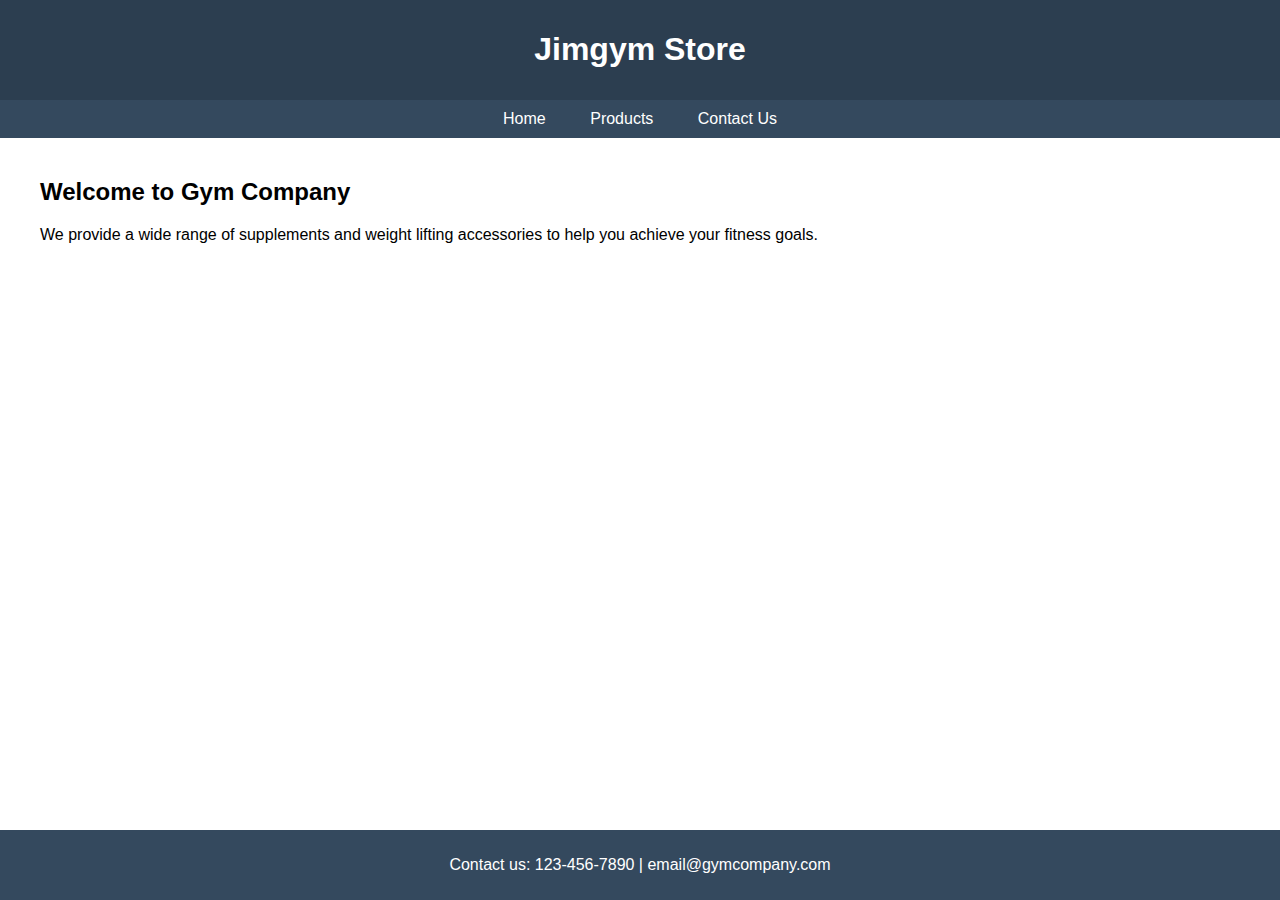
<file: inetpub/jimgymstore/index.html>
<!DOCTYPE html>
<html lang="en">
<head>
    <meta charset="UTF-8">
    <meta name="viewport" content="width=device-width, initial-scale=1.0">
    <title>Home - Gym Company</title>
    <link rel="stylesheet" href="styles.css">
</head>
<body>
    <header>
        <h1>Jimgym Store</h1>
    </header>
    <nav>
        <a href="index.html">Home</a>
        <a href="products.html">Products</a>
        <a href="contact.html">Contact Us</a>
    </nav>
    <div class="container">
        <h2>Welcome to Gym Company</h2>
        <p>We provide a wide range of supplements and weight lifting accessories to help you achieve your fitness goals.</p>
    </div>
    <footer>
        <p>Contact us: 123-456-7890 | email@gymcompany.com</p>
    </footer>
</body>
</html>
</file>
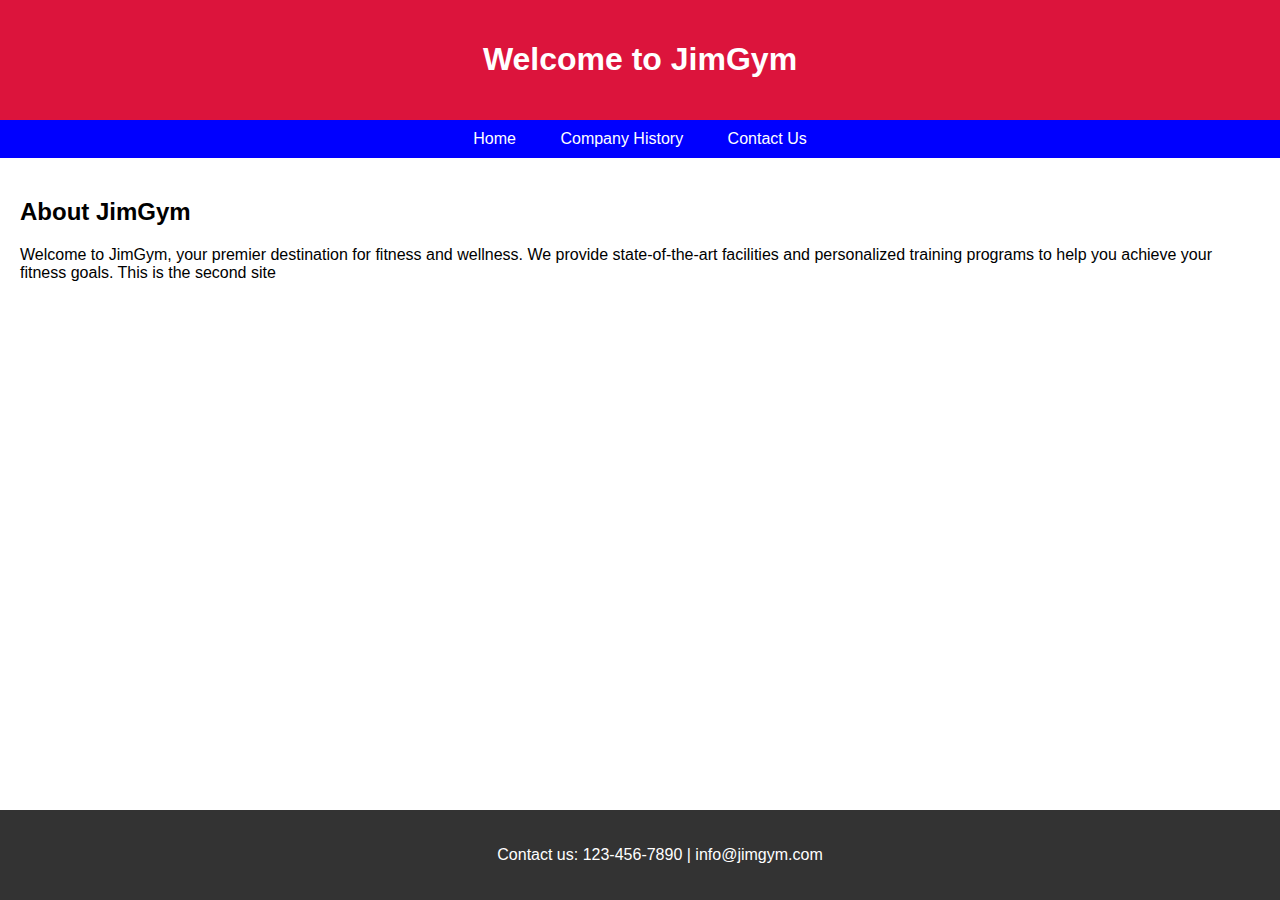
<file: inetpub/sidejimgym/index.html>
<!DOCTYPE html>
<html lang="en">
<head>
  <meta charset="UTF-8">
  <meta name="viewport" content="width=device-width, initial-scale=1.0">
  <title>JimGym 2 - Home</title>
  <link rel="stylesheet" href="styles.css">
</head>
<body>
  <header>
    <h1>Welcome to JimGym</h1>
  </header>
  <nav>
    <a href="index.html">Home</a>
    <a href="history.html">Company History</a>
    <a href="contact.html">Contact Us</a>
  </nav>
  <div class="container">
    <h2>About JimGym</h2>
    <p>Welcome to JimGym, your premier destination for fitness and wellness. We provide state-of-the-art facilities and personalized training programs to help you achieve your fitness goals. This is the second site</p>
  </div>
  <footer>
    <p>Contact us: 123-456-7890 | info@jimgym.com</p>
  </footer>
</body>
</html>
</file>
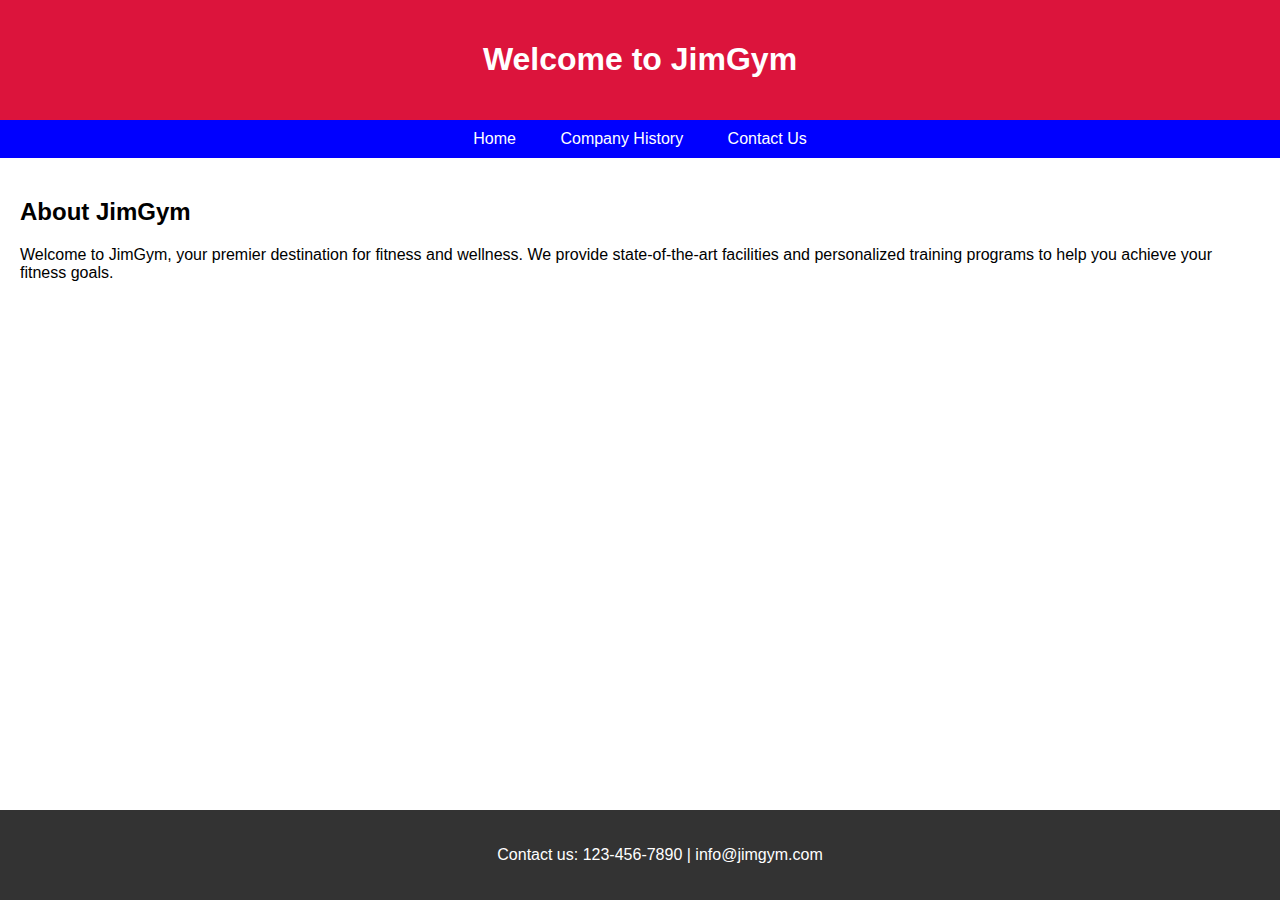
<file: inetpub/wwwroot/index.html>
<!DOCTYPE html>
<html lang="en">
<head>
  <meta charset="UTF-8">
  <meta name="viewport" content="width=device-width, initial-scale=1.0">
  <title>JimGym - Home</title>
  <link rel="stylesheet" href="styles.css">
</head>
<body>
  <header>
    <h1>Welcome to JimGym</h1>
  </header>
  <nav>
    <a href="index.html">Home</a>
    <a href="history.html">Company History</a>
    <a href="contact.html">Contact Us</a>
  </nav>
  <div class="container">
    <h2>About JimGym</h2>
    <p>Welcome to JimGym, your premier destination for fitness and wellness. We provide state-of-the-art facilities and personalized training programs to help you achieve your fitness goals.</p>
  </div>
  <footer>
    <p>Contact us: 123-456-7890 | info@jimgym.com</p>
  </footer>
</body>
</html>
</file>
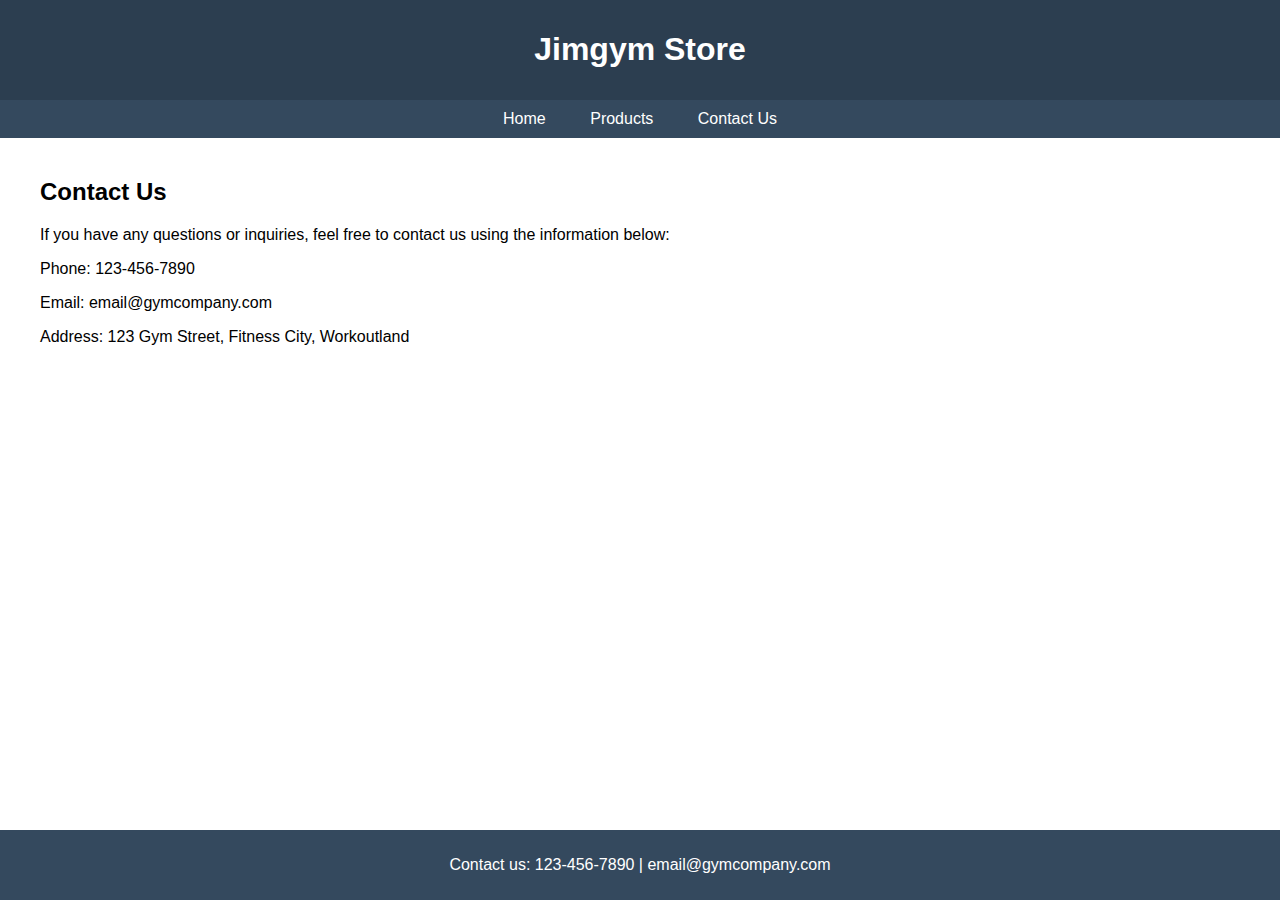
<file: inetpub/jimgymstore/contact.html>
<!DOCTYPE html>
<html lang="en">
<head>
    <meta charset="UTF-8">
    <meta name="viewport" content="width=device-width, initial-scale=1.0">
    <title>Contact Us - Gym Company</title>
    <link rel="stylesheet" href="styles.css">
</head>
<body>
    <header>
        <h1>Jimgym Store</h1>
    </header>
    <nav>
        <a href="index.html">Home</a>
        <a href="products.html">Products</a>
        <a href="contact.html">Contact Us</a>
    </nav>
    <div class="container">
        <h2>Contact Us</h2>
        <p>If you have any questions or inquiries, feel free to contact us using the information below:</p>
        <p>Phone: 123-456-7890</p>
        <p>Email: email@gymcompany.com</p>
        <p>Address: 123 Gym Street, Fitness City, Workoutland</p>
    </div>
    <footer>
        <p>Contact us: 123-456-7890 | email@gymcompany.com</p>
    </footer>
</body>
</html>
</file>
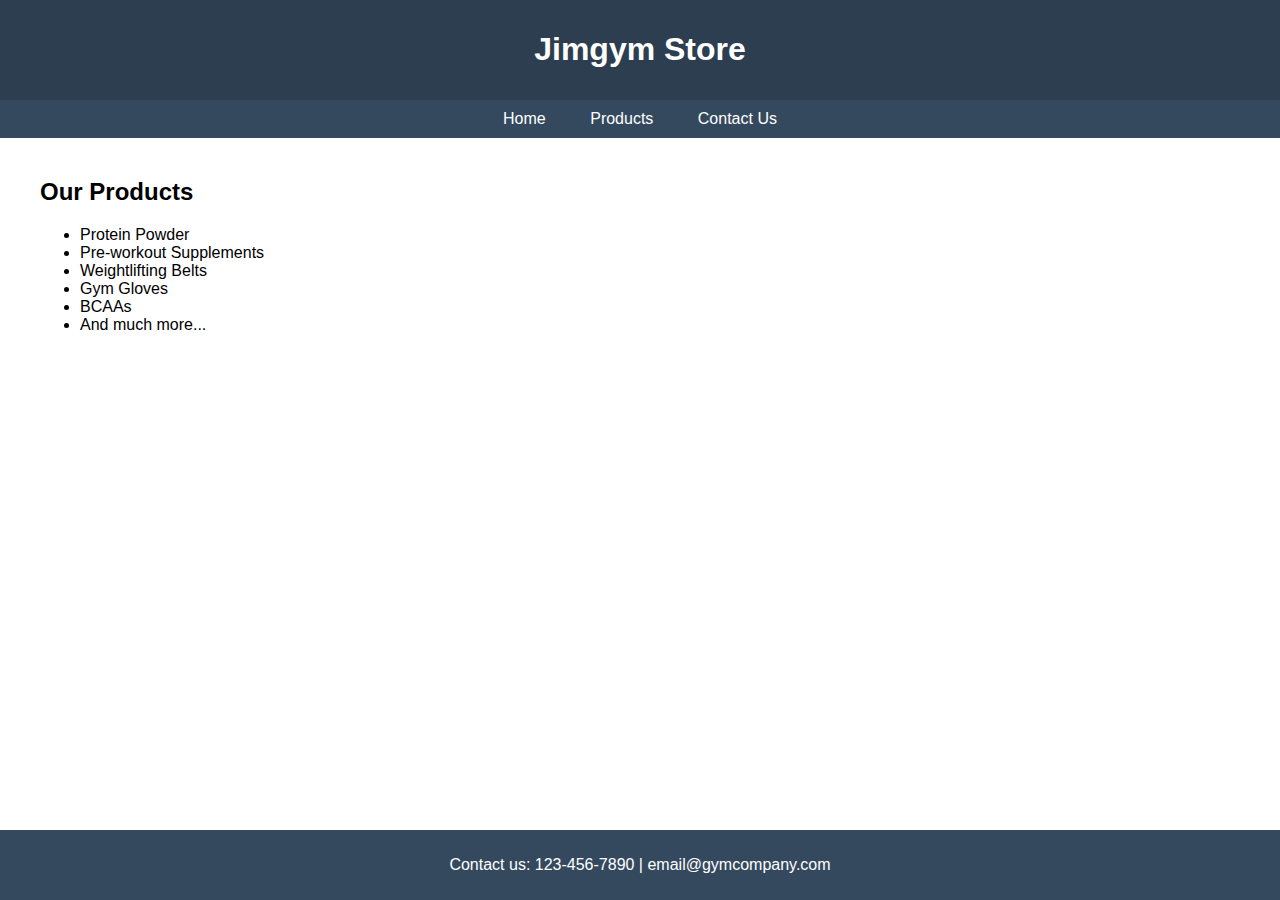
<file: inetpub/jimgymstore/products.html>
<!DOCTYPE html>
<html lang="en">
<head>
    <meta charset="UTF-8">
    <meta name="viewport" content="width=device-width, initial-scale=1.0">
    <title>Products - Jimgym Store Page</title>
    <link rel="stylesheet" href="styles.css">
</head>
<body>
    <header>
        <h1>Jimgym Store</h1>
    </header>
    <nav>
        <a href="index.html">Home</a>
        <a href="products.html">Products</a>
        <a href="contact.html">Contact Us</a>
    </nav>
    <div class="container">
        <h2>Our Products</h2>
        <ul>
            <li>Protein Powder</li>
            <li>Pre-workout Supplements</li>
            <li>Weightlifting Belts</li>
            <li>Gym Gloves</li>
            <li>BCAAs</li>
            <li>And much more...</li>
        </ul>
    </div>
    <footer>
        <p>Contact us: 123-456-7890 | email@gymcompany.com</p>
    </footer>
</body>
</html>
</file>
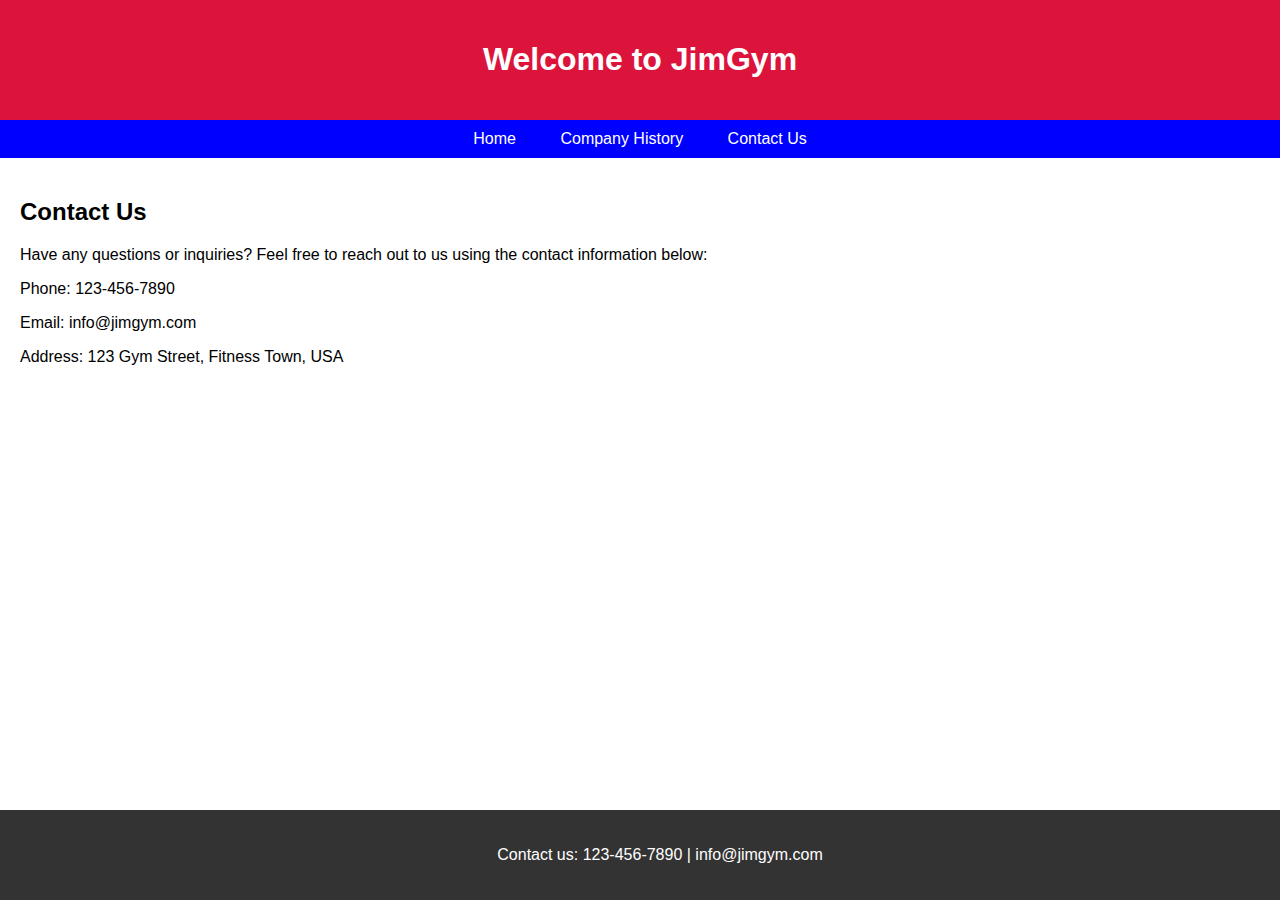
<file: inetpub/sidejimgym/contact.html>
<!DOCTYPE html>
<html lang="en">
<head>
  <meta charset="UTF-8">
  <meta name="viewport" content="width=device-width, initial-scale=1.0">
  <title>JimGym 2 - Contact Us</title>
  <link rel="stylesheet" href="styles.css">
</head>
<body>
  <header>
    <h1>Welcome to JimGym</h1>
  </header>
  <nav>
    <a href="index.html">Home</a>
    <a href="history.html">Company History</a>
    <a href="contact.html">Contact Us</a>
  </nav>
  <div class="container">
    <h2>Contact Us</h2>
    <p>Have any questions or inquiries? Feel free to reach out to us using the contact information below:</p>
    <p>Phone: 123-456-7890</p>
    <p>Email: info@jimgym.com</p>
    <p>Address: 123 Gym Street, Fitness Town, USA</p>
  </div>
  <footer>
    <p>Contact us: 123-456-7890 | info@jimgym.com</p>
  </footer>
</body>
</html>
</file>
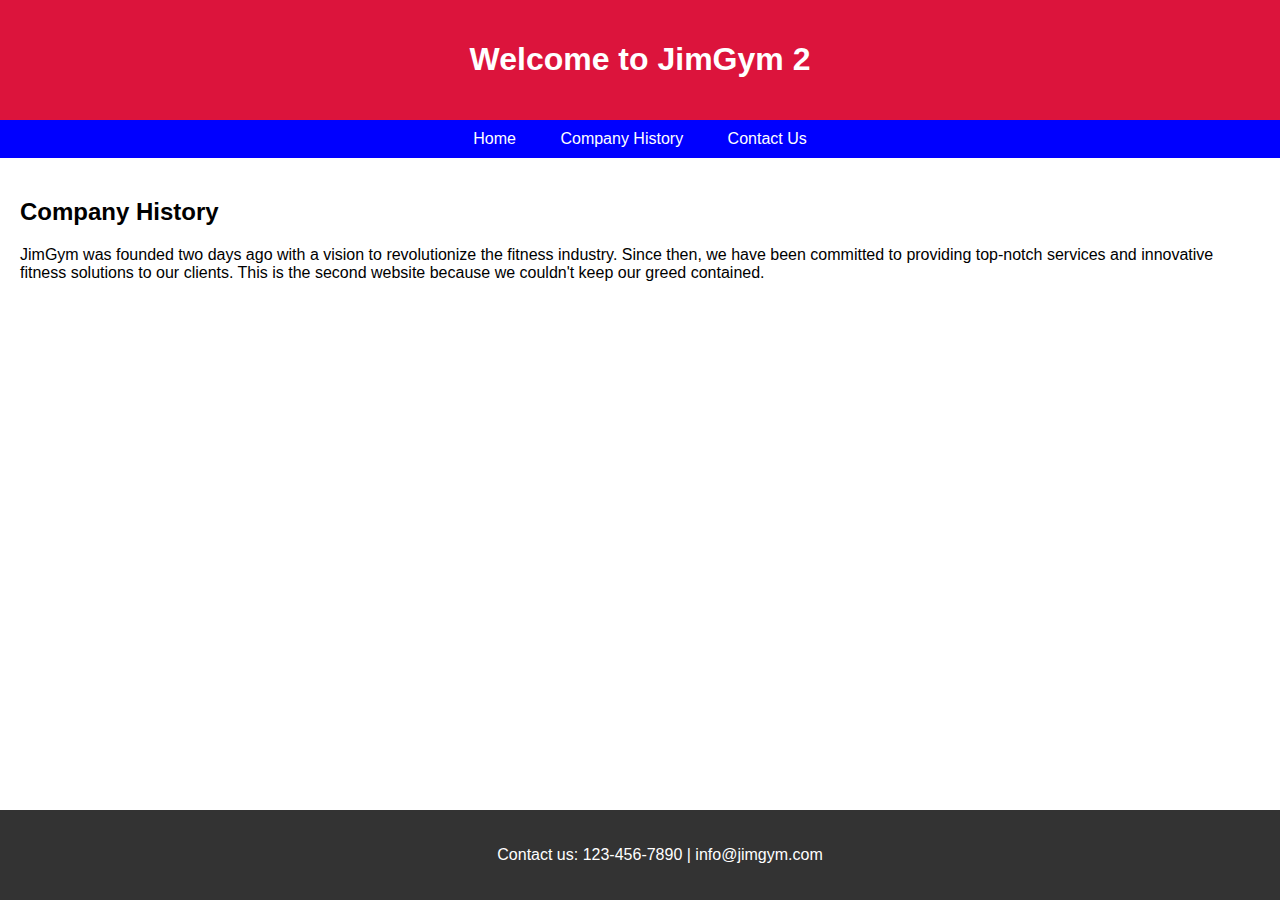
<file: inetpub/sidejimgym/history.html>
<!DOCTYPE html>
<html lang="en">
<head>
  <meta charset="UTF-8">
  <meta name="viewport" content="width=device-width, initial-scale=1.0">
  <title>JimGym 2 - Company History</title>
  <link rel="stylesheet" href="styles.css">
</head>
<body>
  <header>
    <h1>Welcome to JimGym 2</h1>
  </header>
  <nav>
    <a href="index.html">Home</a>
    <a href="history.html">Company History</a>
    <a href="contact.html">Contact Us</a>
  </nav>
  <div class="container">
    <h2>Company History</h2>
    <p>JimGym was founded two days ago with a vision to revolutionize the fitness industry. Since then, we have been committed to providing top-notch services and innovative fitness solutions to our clients. This is the second website because we couldn't keep our greed contained.</p>
  </div>
  <footer>
    <p>Contact us: 123-456-7890 | info@jimgym.com</p>
  </footer>
</body>
</html>
</file>
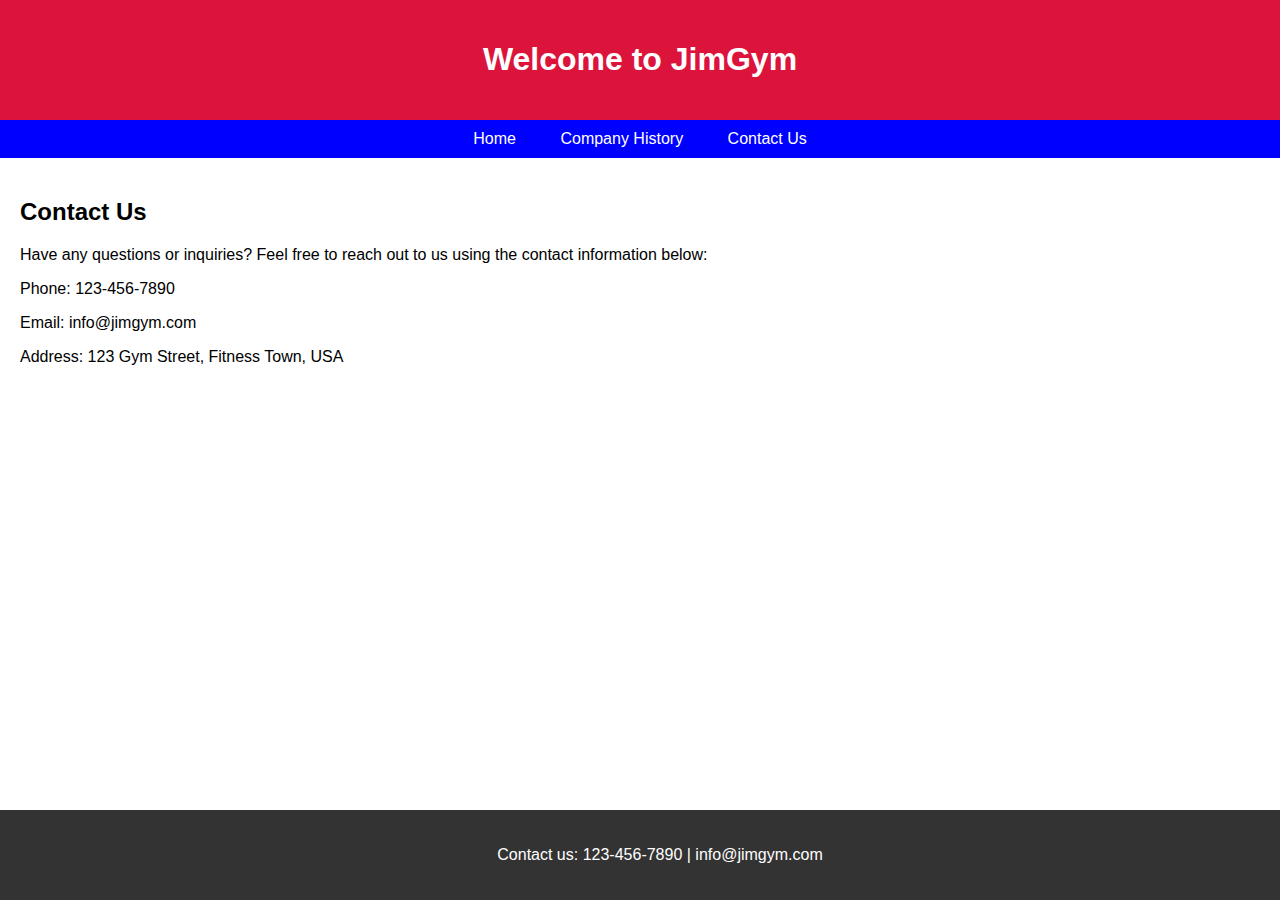
<file: inetpub/wwwroot/contact.html>
<!DOCTYPE html>
<html lang="en">
<head>
  <meta charset="UTF-8">
  <meta name="viewport" content="width=device-width, initial-scale=1.0">
  <title>JimGym - Contact Us</title>
  <link rel="stylesheet" href="styles.css">
</head>
<body>
  <header>
    <h1>Welcome to JimGym</h1>
  </header>
  <nav>
    <a href="index.html">Home</a>
    <a href="history.html">Company History</a>
    <a href="contact.html">Contact Us</a>
  </nav>
  <div class="container">
    <h2>Contact Us</h2>
    <p>Have any questions or inquiries? Feel free to reach out to us using the contact information below:</p>
    <p>Phone: 123-456-7890</p>
    <p>Email: info@jimgym.com</p>
    <p>Address: 123 Gym Street, Fitness Town, USA</p>
  </div>
  <footer>
    <p>Contact us: 123-456-7890 | info@jimgym.com</p>
  </footer>
</body>
</html>
</file>
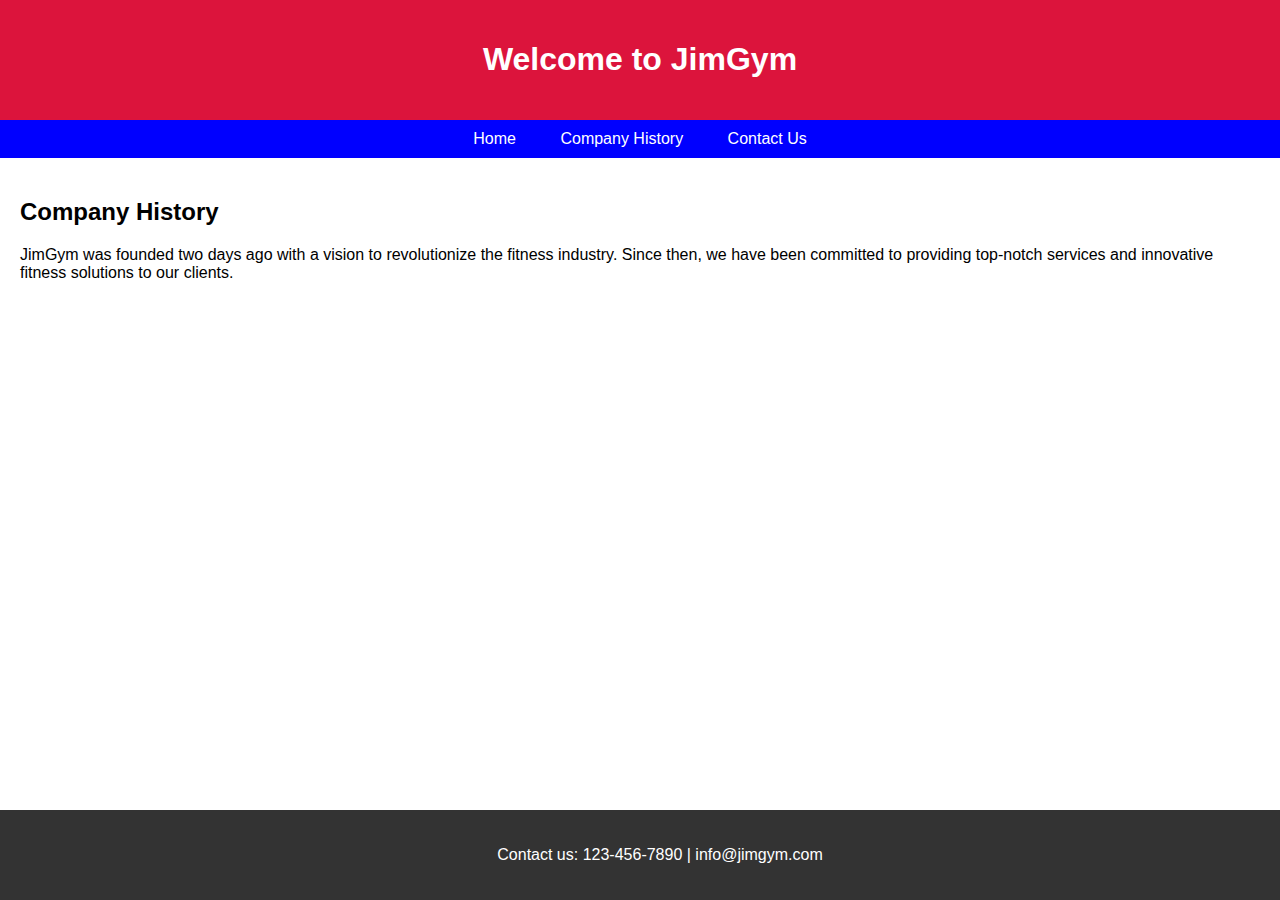
<file: inetpub/wwwroot/history.html>
<!DOCTYPE html>
<html lang="en">
<head>
  <meta charset="UTF-8">
  <meta name="viewport" content="width=device-width, initial-scale=1.0">
  <title>JimGym - Company History</title>
  <link rel="stylesheet" href="styles.css">
</head>
<body>
  <header>
    <h1>Welcome to JimGym</h1>
  </header>
  <nav>
    <a href="index.html">Home</a>
    <a href="history.html">Company History</a>
    <a href="contact.html">Contact Us</a>
  </nav>
  <div class="container">
    <h2>Company History</h2>
    <p>JimGym was founded two days ago with a vision to revolutionize the fitness industry. Since then, we have been committed to providing top-notch services and innovative fitness solutions to our clients.</p>
  </div>
  <footer>
    <p>Contact us: 123-456-7890 | info@jimgym.com</p>
  </footer>
</body>
</html>
</file>
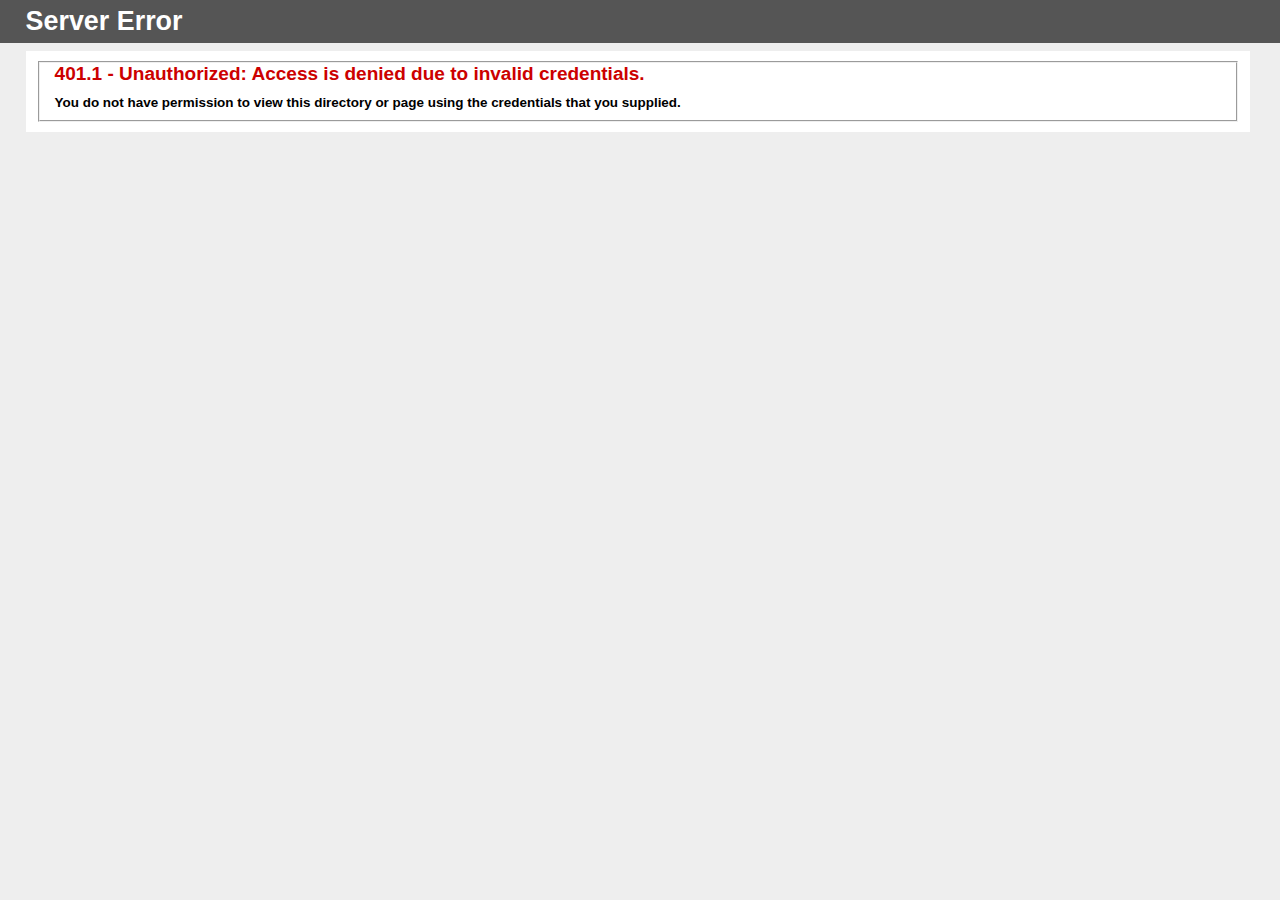
<file: inetpub/custerr/en-US/401-1.htm>
<!DOCTYPE html PUBLIC "-//W3C//DTD XHTML 1.0 Strict//EN" "http://www.w3.org/TR/xhtml1/DTD/xhtml1-strict.dtd">
<html xmlns="http://www.w3.org/1999/xhtml">
<head>
<meta http-equiv="Content-Type" content="text/html; charset=iso-8859-1"/>
<title>401.1 - Unauthorized: Access is denied due to invalid credentials.</title>
<style type="text/css">
<!--
body{margin:0;font-size:.7em;font-family:Verdana, Arial, Helvetica, sans-serif;background:#EEEEEE;}
fieldset{padding:0 15px 10px 15px;} 
h1{font-size:2.4em;margin:0;color:#FFF;}
h2{font-size:1.7em;margin:0;color:#CC0000;} 
h3{font-size:1.2em;margin:10px 0 0 0;color:#000000;} 
#header{width:96%;margin:0 0 0 0;padding:6px 2% 6px 2%;font-family:"trebuchet MS", Verdana, sans-serif;color:#FFF;
background-color:#555555;}
#content{margin:0 0 0 2%;position:relative;}
.content-container{background:#FFF;width:96%;margin-top:8px;padding:10px;position:relative;}
-->
</style>
</head>
<body>
<div id="header"><h1>Server Error</h1></div>
<div id="content">
 <div class="content-container"><fieldset>
  <h2>401.1 - Unauthorized: Access is denied due to invalid credentials.</h2>
  <h3>You do not have permission to view this directory or page using the credentials that you supplied.</h3>
 </fieldset></div>
</div>
</body>
</html>
</file>
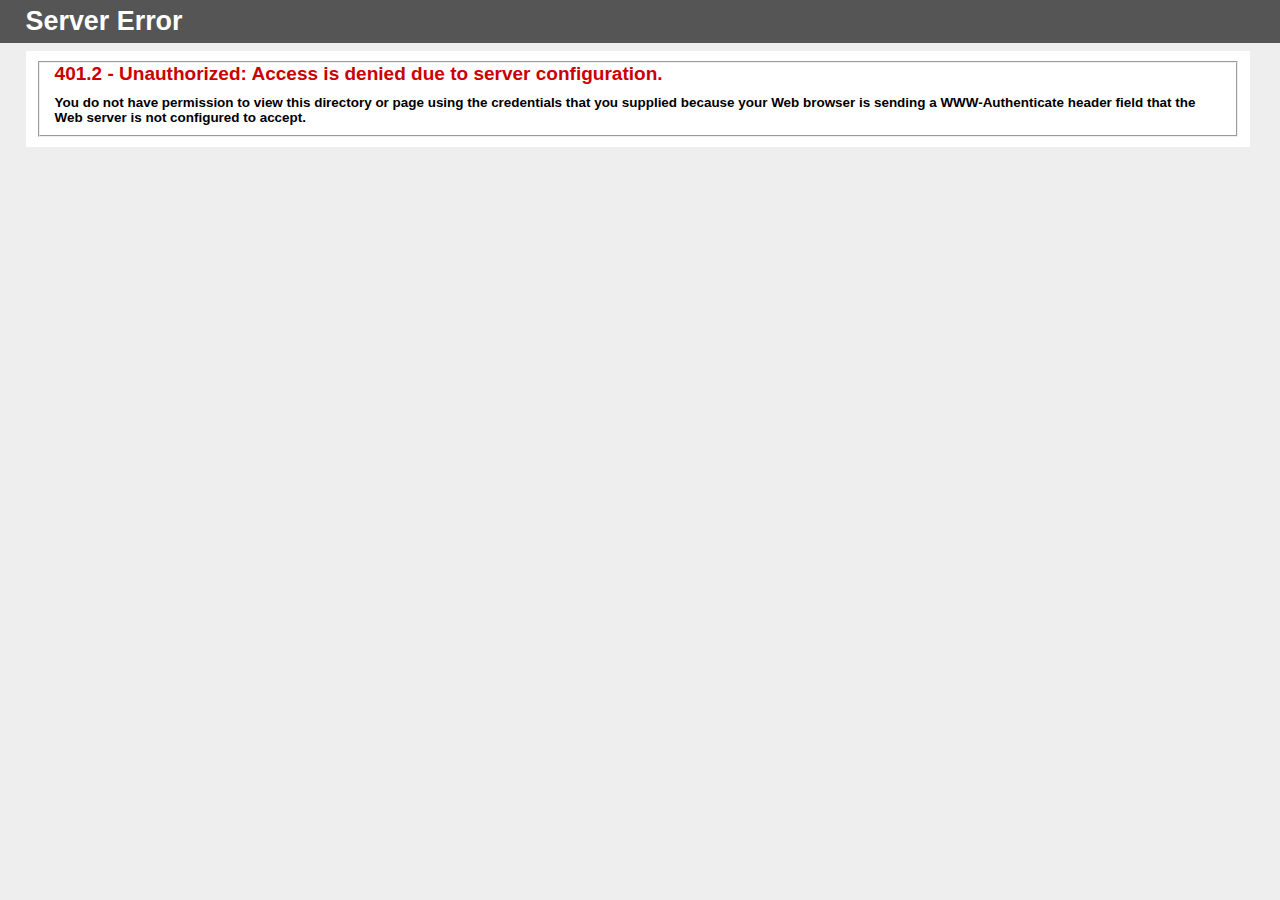
<file: inetpub/custerr/en-US/401-2.htm>
<!DOCTYPE html PUBLIC "-//W3C//DTD XHTML 1.0 Strict//EN" "http://www.w3.org/TR/xhtml1/DTD/xhtml1-strict.dtd">
<html xmlns="http://www.w3.org/1999/xhtml">
<head>
<meta http-equiv="Content-Type" content="text/html; charset=iso-8859-1"/>
<title>401.2 - Unauthorized: Access is denied due to server configuration.</title>
<style type="text/css">
<!--
body{margin:0;font-size:.7em;font-family:Verdana, Arial, Helvetica, sans-serif;background:#EEEEEE;}
fieldset{padding:0 15px 10px 15px;} 
h1{font-size:2.4em;margin:0;color:#FFF;}
h2{font-size:1.7em;margin:0;color:#CC0000;} 
h3{font-size:1.2em;margin:10px 0 0 0;color:#000000;} 
#header{width:96%;margin:0 0 0 0;padding:6px 2% 6px 2%;font-family:"trebuchet MS", Verdana, sans-serif;color:#FFF;
background-color:#555555;}
#content{margin:0 0 0 2%;position:relative;}
.content-container{background:#FFF;width:96%;margin-top:8px;padding:10px;position:relative;}
-->
</style>
</head>
<body>
<div id="header"><h1>Server Error</h1></div>
<div id="content">
 <div class="content-container"><fieldset>
  <h2>401.2 - Unauthorized: Access is denied due to server configuration.</h2>
  <h3>You do not have permission to view this directory or page using the credentials that you supplied because your Web browser is sending a WWW-Authenticate header field that the Web server is not configured to accept.</h3>
 </fieldset></div>
</div>
</body>
</html>
</file>
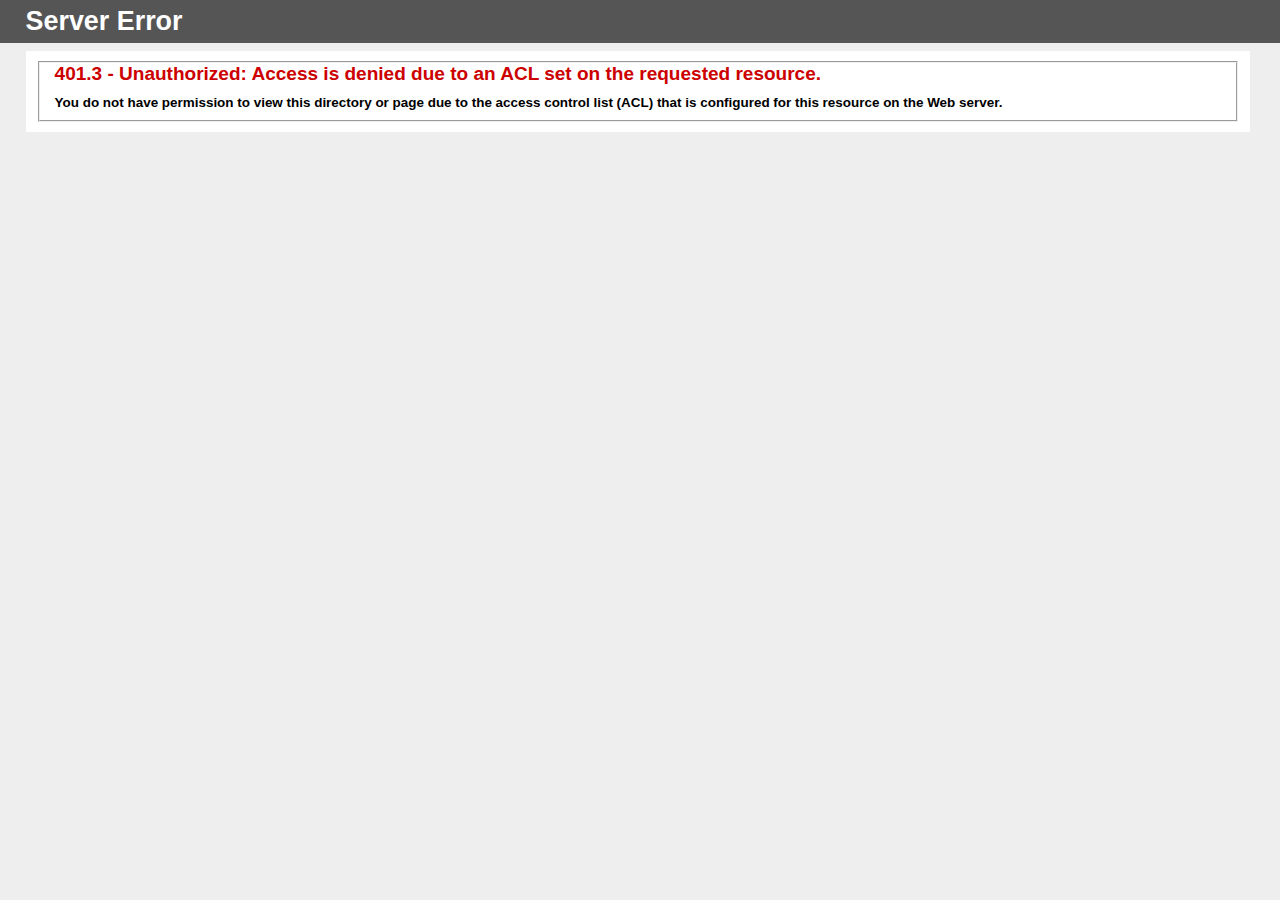
<file: inetpub/custerr/en-US/401-3.htm>
<!DOCTYPE html PUBLIC "-//W3C//DTD XHTML 1.0 Strict//EN" "http://www.w3.org/TR/xhtml1/DTD/xhtml1-strict.dtd">
<html xmlns="http://www.w3.org/1999/xhtml">
<head>
<meta http-equiv="Content-Type" content="text/html; charset=iso-8859-1"/>
<title>401.3 - Unauthorized: Access is denied due to an ACL set on the requested resource.</title>
<style type="text/css">
<!--
body{margin:0;font-size:.7em;font-family:Verdana, Arial, Helvetica, sans-serif;background:#EEEEEE;}
fieldset{padding:0 15px 10px 15px;} 
h1{font-size:2.4em;margin:0;color:#FFF;}
h2{font-size:1.7em;margin:0;color:#CC0000;} 
h3{font-size:1.2em;margin:10px 0 0 0;color:#000000;} 
#header{width:96%;margin:0 0 0 0;padding:6px 2% 6px 2%;font-family:"trebuchet MS", Verdana, sans-serif;color:#FFF;
background-color:#555555;}
#content{margin:0 0 0 2%;position:relative;}
.content-container{background:#FFF;width:96%;margin-top:8px;padding:10px;position:relative;}
-->
</style>
</head>
<body>
<div id="header"><h1>Server Error</h1></div>
<div id="content">
 <div class="content-container"><fieldset>
  <h2>401.3 - Unauthorized: Access is denied due to an ACL set on the requested resource.</h2>
  <h3>You do not have permission to view this directory or page due to the access control list (ACL) that is configured for this resource on the Web server.</h3>
 </fieldset></div>
</div>
</body>
</html>
</file>
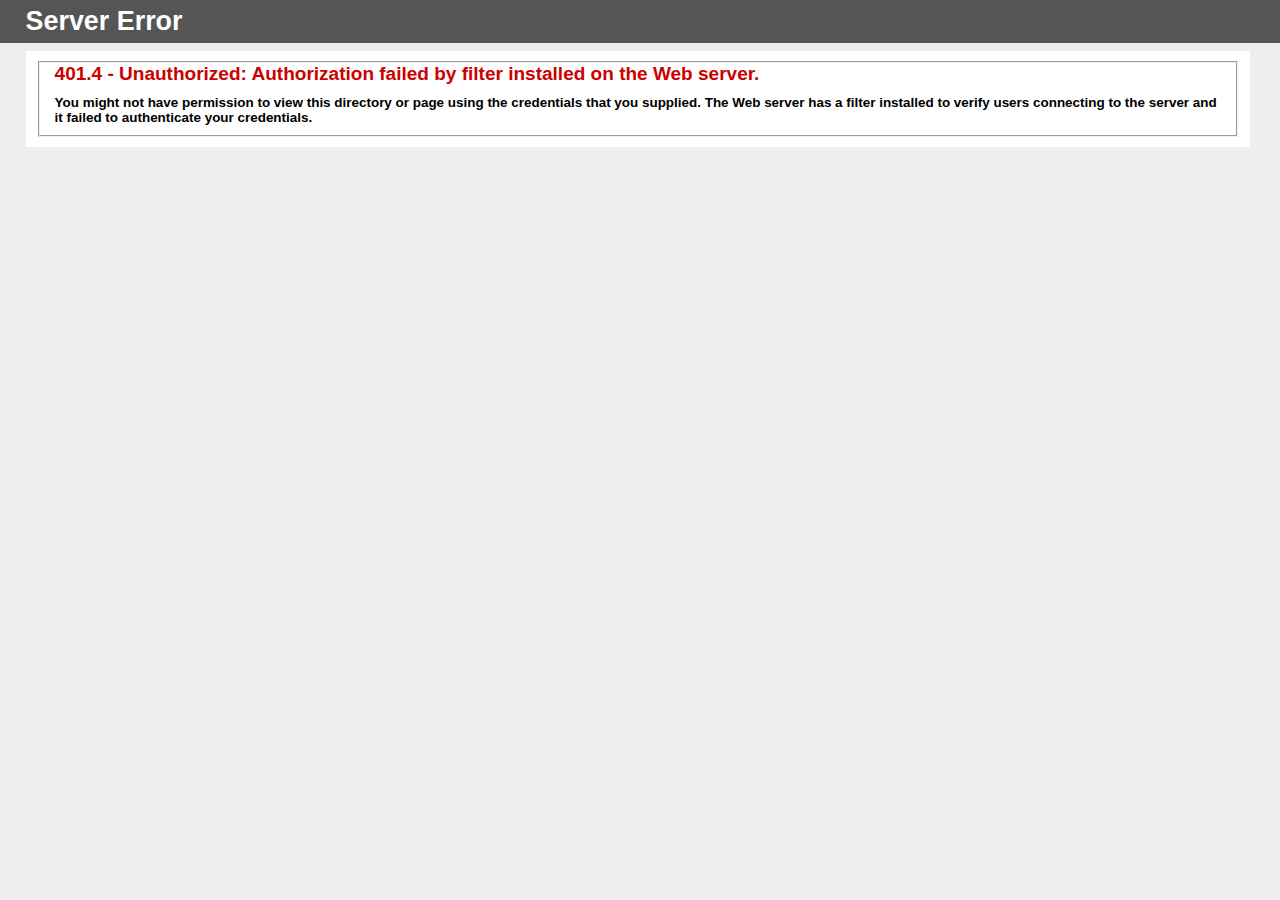
<file: inetpub/custerr/en-US/401-4.htm>
<!DOCTYPE html PUBLIC "-//W3C//DTD XHTML 1.0 Strict//EN" "http://www.w3.org/TR/xhtml1/DTD/xhtml1-strict.dtd">
<html xmlns="http://www.w3.org/1999/xhtml">
<head>
<meta http-equiv="Content-Type" content="text/html; charset=iso-8859-1"/>
<title>401.4 - Unauthorized: Authorization failed by filter installed on the Web server.</title>
<style type="text/css">
<!--
body{margin:0;font-size:.7em;font-family:Verdana, Arial, Helvetica, sans-serif;background:#EEEEEE;}
fieldset{padding:0 15px 10px 15px;} 
h1{font-size:2.4em;margin:0;color:#FFF;}
h2{font-size:1.7em;margin:0;color:#CC0000;} 
h3{font-size:1.2em;margin:10px 0 0 0;color:#000000;} 
#header{width:96%;margin:0 0 0 0;padding:6px 2% 6px 2%;font-family:"trebuchet MS", Verdana, sans-serif;color:#FFF;
background-color:#555555;}
#content{margin:0 0 0 2%;position:relative;}
.content-container{background:#FFF;width:96%;margin-top:8px;padding:10px;position:relative;}
-->
</style>
</head>
<body>
<div id="header"><h1>Server Error</h1></div>
<div id="content">
 <div class="content-container"><fieldset>
  <h2>401.4 - Unauthorized: Authorization failed by filter installed on the Web server.</h2>
  <h3>You might not have permission to view this directory or page using the credentials that you supplied. The Web server has a filter installed to verify users connecting to the server and it failed to authenticate your credentials.</h3>
 </fieldset></div>
</div>
</body>
</html>
</file>
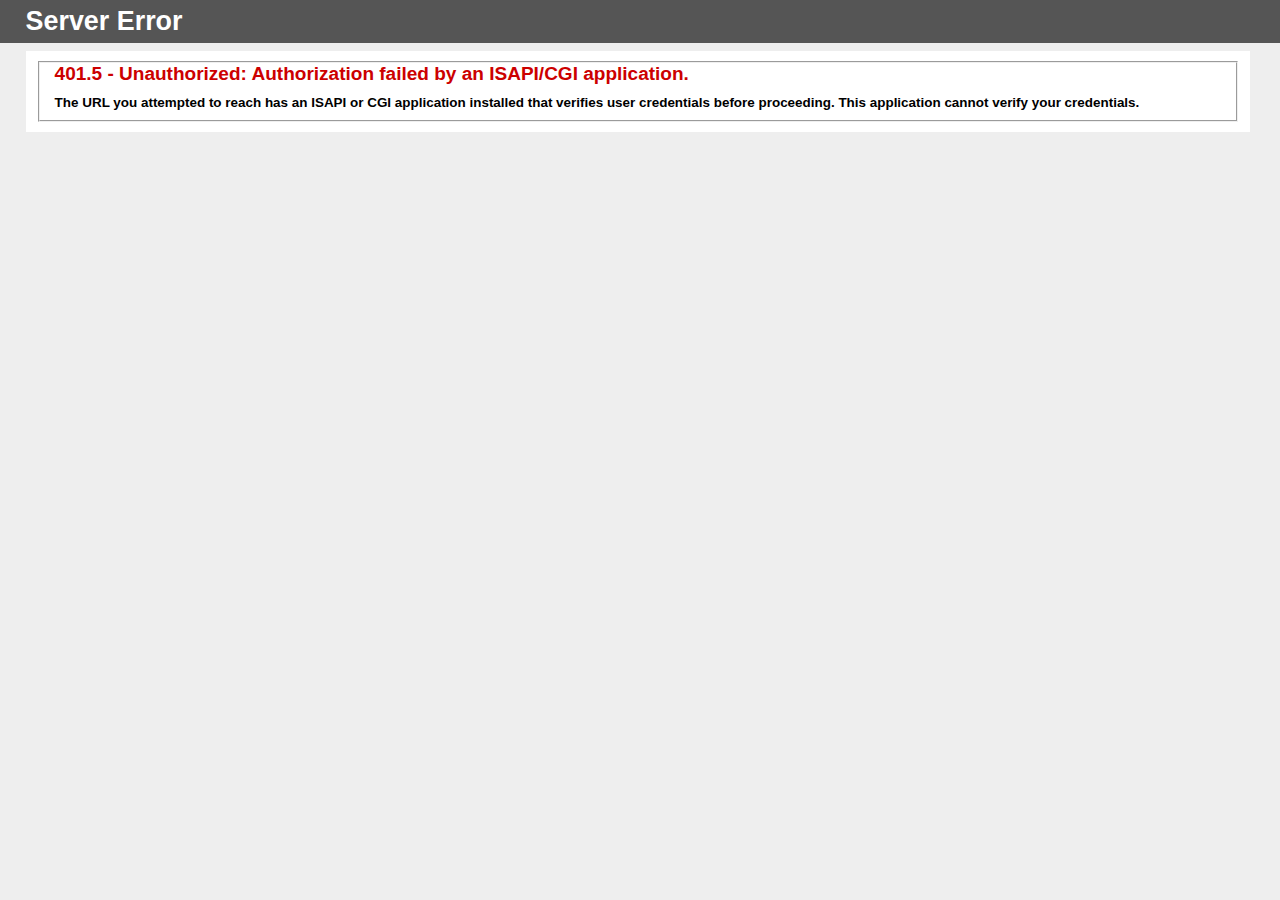
<file: inetpub/custerr/en-US/401-5.htm>
<!DOCTYPE html PUBLIC "-//W3C//DTD XHTML 1.0 Strict//EN" "http://www.w3.org/TR/xhtml1/DTD/xhtml1-strict.dtd">
<html xmlns="http://www.w3.org/1999/xhtml">
<head>
<meta http-equiv="Content-Type" content="text/html; charset=iso-8859-1"/>
<title>401.5 - Unauthorized: Authorization failed by an ISAPI/CGI application.</title>
<style type="text/css">
<!--
body{margin:0;font-size:.7em;font-family:Verdana, Arial, Helvetica, sans-serif;background:#EEEEEE;}
fieldset{padding:0 15px 10px 15px;} 
h1{font-size:2.4em;margin:0;color:#FFF;}
h2{font-size:1.7em;margin:0;color:#CC0000;} 
h3{font-size:1.2em;margin:10px 0 0 0;color:#000000;} 
#header{width:96%;margin:0 0 0 0;padding:6px 2% 6px 2%;font-family:"trebuchet MS", Verdana, sans-serif;color:#FFF;
background-color:#555555;}
#content{margin:0 0 0 2%;position:relative;}
.content-container{background:#FFF;width:96%;margin-top:8px;padding:10px;position:relative;}
-->
</style>
</head>
<body>
<div id="header"><h1>Server Error</h1></div>
<div id="content">
 <div class="content-container"><fieldset>
  <h2>401.5 - Unauthorized: Authorization failed by an ISAPI/CGI application.</h2>
  <h3>The URL you attempted to reach has an ISAPI or CGI application installed that verifies user credentials before proceeding. This application cannot verify your credentials.</h3>
 </fieldset></div>
</div>
</body>
</html>
</file>
<file: inetpub/jimgymstore/styles.css>
body {
    font-family: Arial, sans-serif;
    margin: 0;
    padding: 0;
}
header {
    background-color: #2c3e50;
    color: #ffffff;
    padding: 10px 0;
    text-align: center;
}
nav {
    background-color: #34495e;
    text-align: center;
    padding: 10px 0;
}
nav a {
    color: #ffffff;
    text-decoration: none;
    padding: 10px 20px;
}
nav a:hover {
    background-color: #2c3e50;
}
.container {
    max-width: 1200px;
    margin: 0 auto;
    padding: 20px;
}
footer {
    background-color: #34495e;
    color: #ffffff;
    text-align: center;
    padding: 10px 0;
    position: fixed;
    bottom: 0;
    width: 100%;
}
</file>
<file: inetpub/sidejimgym/styles.css>
body {
    margin: 0;
    font-family: Arial, sans-serif;
  }
  
  header {
    background-color: crimson;
    color: white;
    padding: 20px;
    text-align: center;
  }
  
  nav {
    background-color: blue;
    color: white;
    padding: 10px;
    text-align: center;
  }
  
  nav a {
    color: white;
    text-decoration: none;
    padding: 0 20px;
  }
  
  nav a:hover {
    text-decoration: underline;
  }
  
  footer {
    background-color: #333;
    color: white;
    padding: 20px;
    text-align: center;
    position: fixed;
    bottom: 0;
    width: 100%;
  }
  
  .container {
    padding: 20px;
  }
</file>
<file: inetpub/wwwroot/styles.css>
body {
    margin: 0;
    font-family: Arial, sans-serif;
  }
  
  header {
    background-color: crimson;
    color: white;
    padding: 20px;
    text-align: center;
  }
  
  nav {
    background-color: blue;
    color: white;
    padding: 10px;
    text-align: center;
  }
  
  nav a {
    color: white;
    text-decoration: none;
    padding: 0 20px;
  }
  
  nav a:hover {
    text-decoration: underline;
  }
  
  footer {
    background-color: #333;
    color: white;
    padding: 20px;
    text-align: center;
    position: fixed;
    bottom: 0;
    width: 100%;
  }
  
  .container {
    padding: 20px;
  }
</file>
